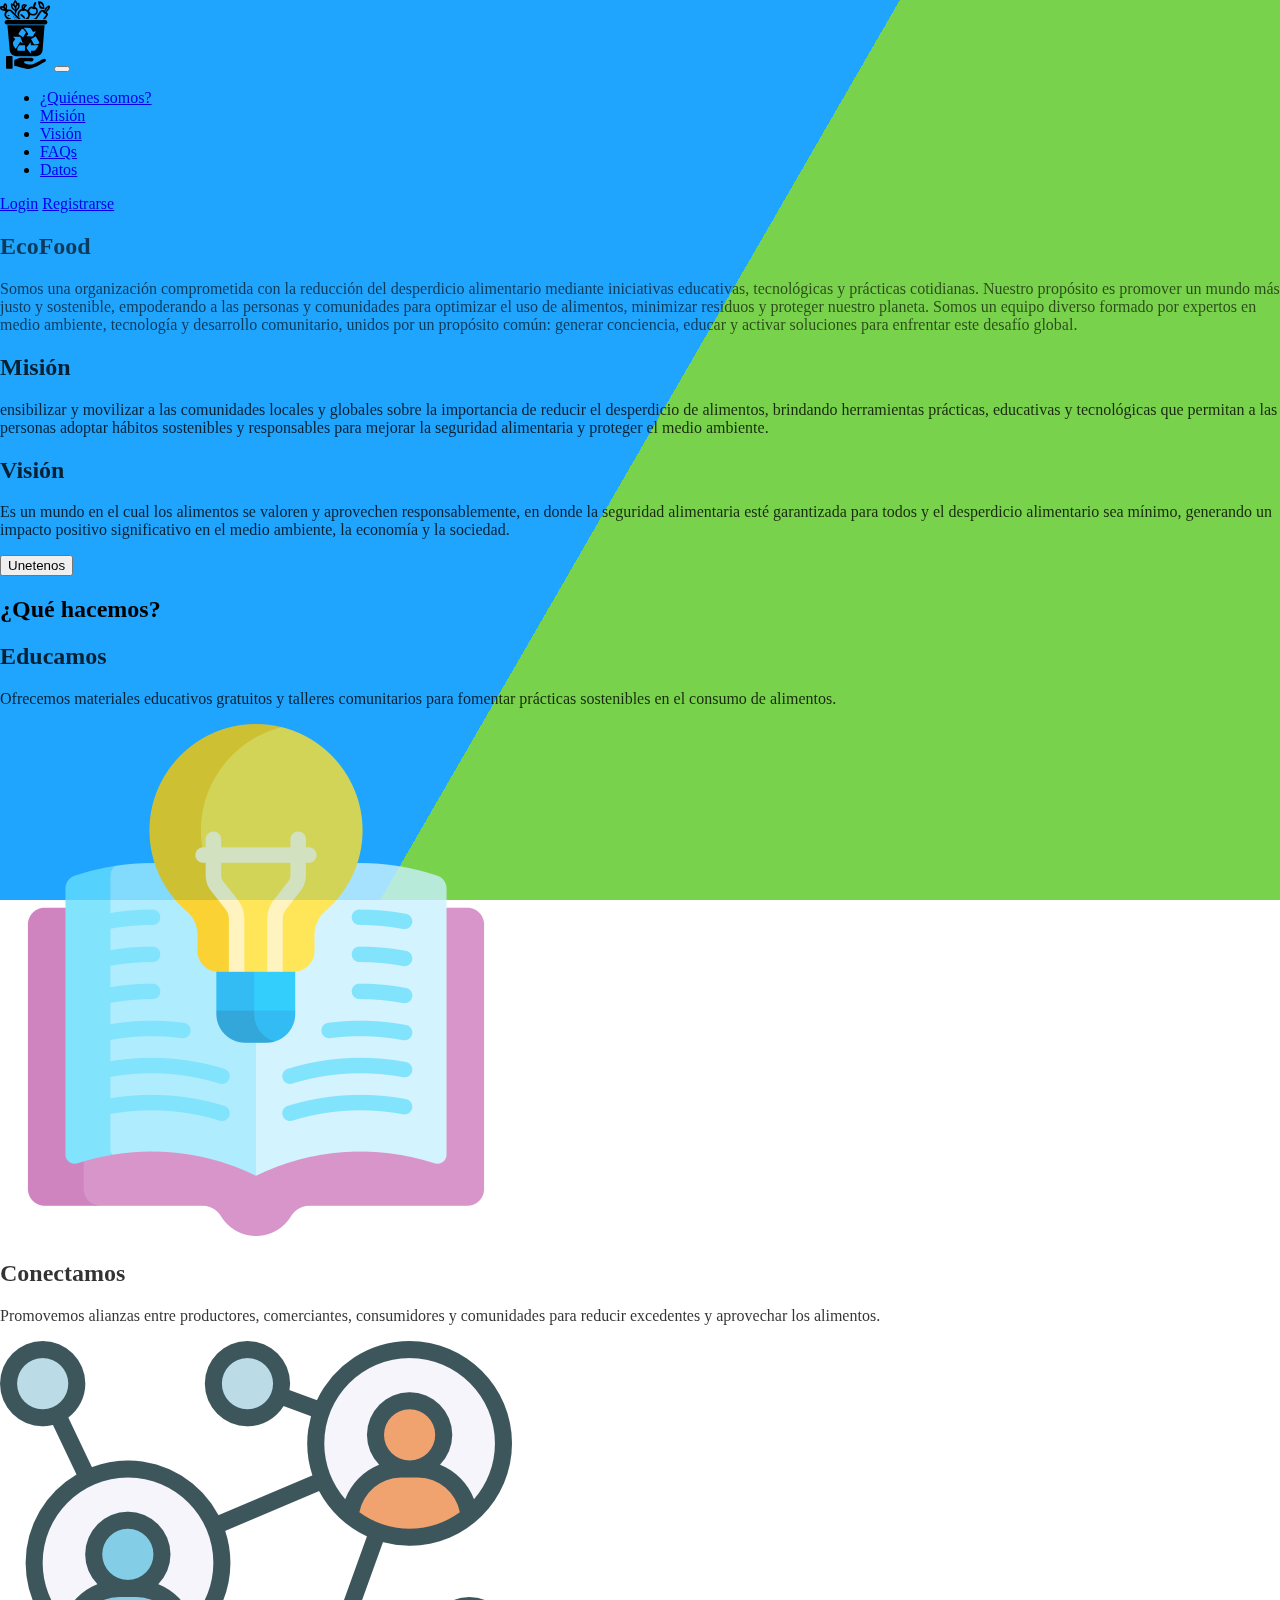
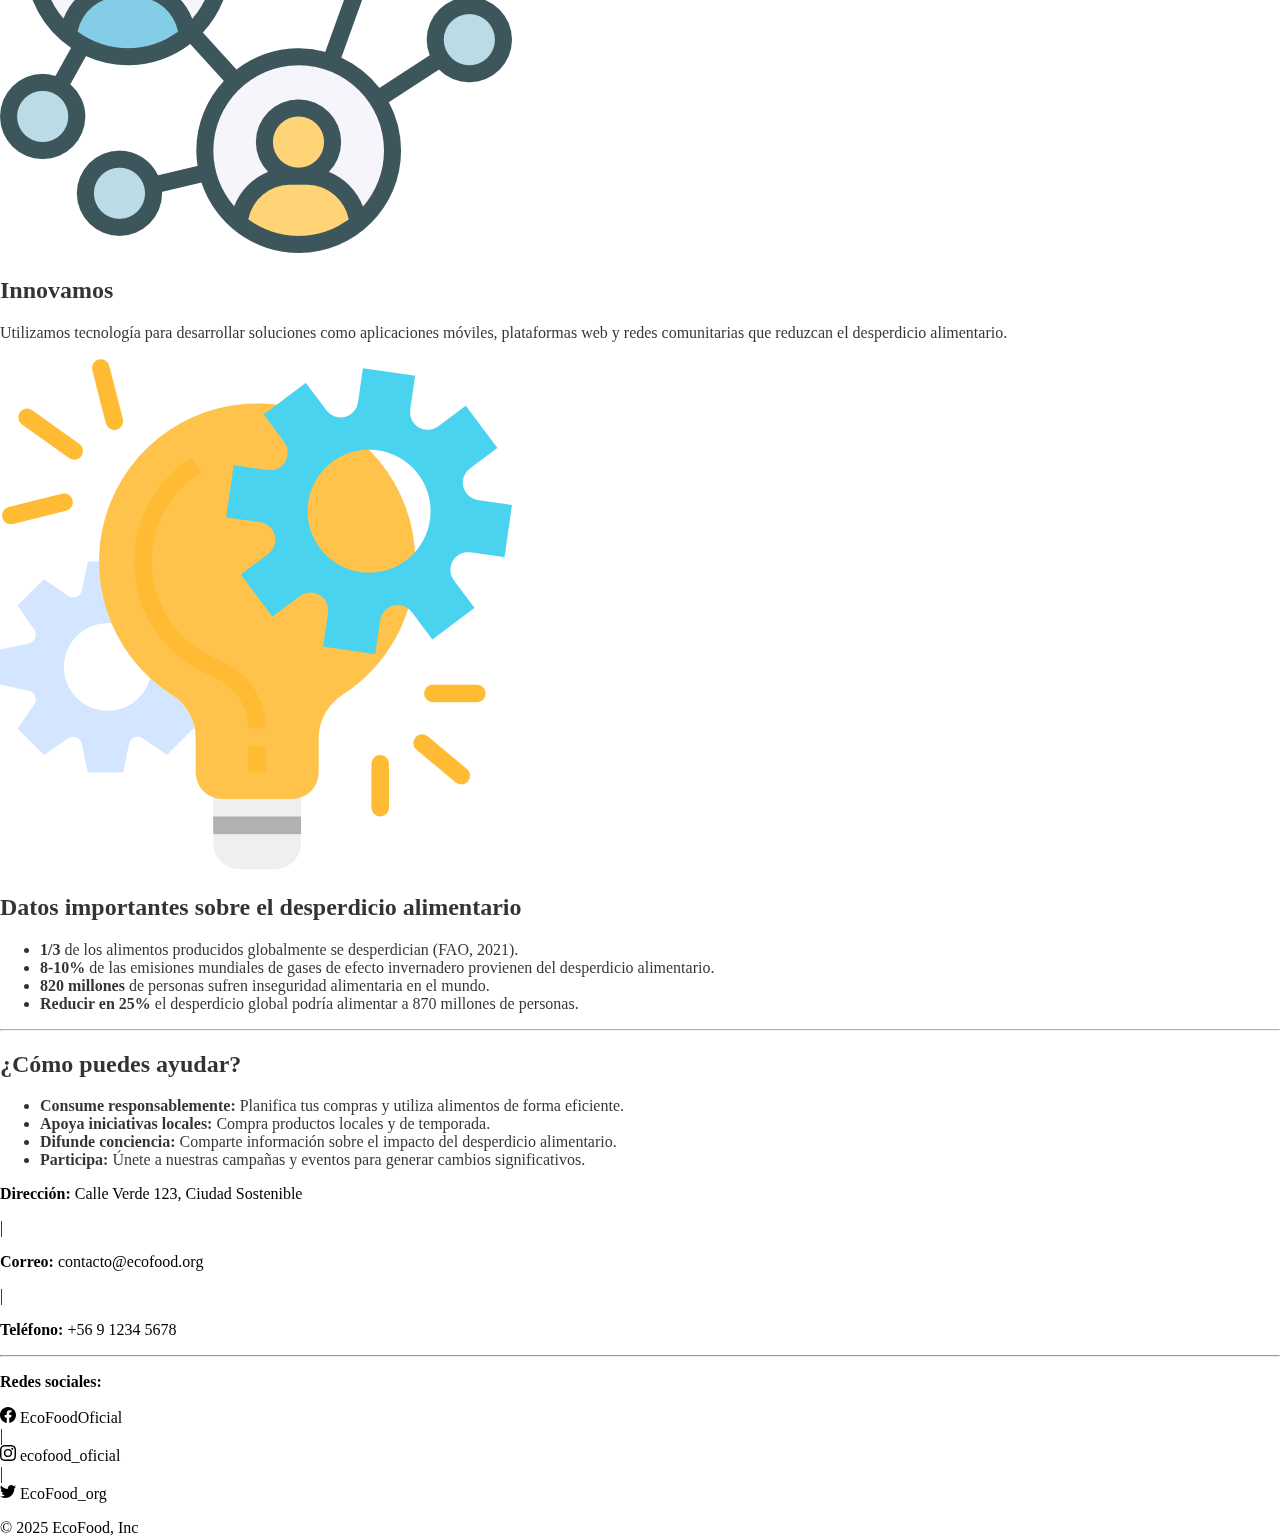
<file: index.html>
<!doctype html>
<html lang="en">
  <head>
    <meta charset="utf-8">
    <meta name="viewport" content="width=device-width, initial-scale=1">
    <title>Ecofood</title>
    <link href="https://cdn.jsdelivr.net/npm/bootstrap@5.3.6/dist/css/bootstrap.min.css" rel="stylesheet" integrity="sha384-4Q6Gf2aSP4eDXB8Miphtr37CMZZQ5oXLH2yaXMJ2w8e2ZtHTl7GptT4jmndRuHDT" crossorigin="anonymous">
    <link rel="icon" type="image/x-icon" href="assets/Logo- negro.svg">
</head>
  <body class="d-flex flex-column min-vh-100">
    <script src="https://cdn.jsdelivr.net/npm/bootstrap@5.3.6/dist/js/bootstrap.bundle.min.js" integrity="sha384-j1CDi7MgGQ12Z7Qab0qlWQ/Qqz24Gc6BM0thvEMVjHnfYGF0rmFCozFSxQBxwHKO" crossorigin="anonymous"></script>
    
    <link rel="stylesheet" href="styles.css">
    
    <section>
        <div class="bg"></div>
        <div class="bg bg2"></div>
        <div class="bg bg3"></div>
        </div>
    </section>

    <header>
        <nav class="navbar navbar-expand-lg navbar-light bg-light">
            <div class="container-fluid">
                <a class="navbar-brand" href="index.html"><img src="assets/Logo- negro.svg" alt="Logo" height="auto" width="50px" ></a>
                <button class="navbar-toggler" type="button" data-bs-toggle="collapse" data-bs-target="#navbarNav" aria-controls="#navbarNav" aria-expanded="false" aria-label="Toggle navigation">
                <span class="navbar-toggler-icon"></span>
                </button>
                <div class="collapse navbar-collapse " id="navbarNav">
                        <ul class="navbar-nav mx-auto">
                            <li class="nav-item">
                            <a class="nav-link btn btn-primary" href="#somos">¿Quiénes somos?</a>
                            </li>
                            <li class="nav-item">
                                <a class="nav-link btn btn-primary" href="#mision">Misión</a>
                            </li>
                            <li class="nav-item">
                                <a class="nav-link btn btn-primary" href="#vision">Visión</a>
                            </li>
                            <li class="nav-item">
                                <a class="nav-link btn btn-primary" href="#faq">FAQs</a>
                            </li>
                            <li class="nav-item">
                                <a class="nav-link btn btn-primary" href="#datos">Datos</a>
                            </li>
                        </ul>   
                        <section>
                    <div class="d-flex ms-auto gap-3 mt-4">
                        <a href="login.html" class="btn btn-success">Login</a>
                        <a href="register.html" class="btn btn-outline-success">Registrarse</a>
                    </div>
                </section>
                </div>
            </div>
        </nav>
    </header>

    <main class="flex-grow-1">
        <section>
            <div class="container-lg my-5 ">
            <div class="row">
                <div class="col-12">
                    <div class="card rounded-4 shadow-sm" id="somos">
                        <div class="card-body text-center">
                            <h2 class="text-success" >EcoFood</h2>
                            <p class="card-text">Somos una organización comprometida con la reducción del
                            desperdicio alimentario mediante iniciativas educativas, tecnológicas y
                            prácticas cotidianas. Nuestro propósito es promover un mundo más justo y
                            sostenible, empoderando a las personas y comunidades para optimizar el
                            uso de alimentos, minimizar residuos y proteger nuestro planeta.
                            Somos un equipo diverso formado por expertos en medio ambiente,
                            tecnología y desarrollo comunitario, unidos por un propósito común:
                            generar conciencia, educar y activar soluciones para enfrentar este desafío
                            global.</p>
                        </div>
                    </div> 
                </div>   
            </div>     
        </div>
        </section>
        
        <section>
        <div class="container-xl"> 
            <div class="row">
                <div class="col-12 col-md-6">
                    <div class="card rounded-4 shadow-sm" id="mision">
                        <div class="card-body text-center">
                            <h2 class="text-success" >Misión</h2>
                            <p class="card-text">ensibilizar y movilizar a las comunidades locales y
                            globales sobre la importancia de reducir el desperdicio de alimentos,
                            brindando herramientas prácticas, educativas y tecnológicas que permitan a
                            las personas adoptar hábitos sostenibles y responsables para mejorar la
                            seguridad alimentaria y proteger el medio ambiente.</p>
                        </div>
                    </div>
                </div>
                
                <div class="col-12 col-md-6">
                    <div class="card rounded-4 shadow-sm" id="vision">
                    <div class="card-body text-center ">
                        <h2 class="text-success">Visión</h2>
                        <p class="card-text">Es un mundo en el cual los alimentos se valoren y
                        aprovechen responsablemente, en donde la seguridad alimentaria esté
                        garantizada para todos y el desperdicio alimentario sea mínimo, generando
                        un impacto positivo significativo en el medio ambiente, la economía y la
                        sociedad.</p>
                    </div>  
                    </div>    
                </div> 
            
            </div>
        </div>
        </section>

        <div class="container my-5">
            <div class="row">
                <div class="col text-center">
                    <button type="button" class="btn btn-success btn-lg">Unetenos</button>
                </div>
            </div>
        </div>
        

        <section>
        <div class="container-xl my-5 py-4 bg-light rounded-4 shadow-sm" id="faq">
    <h2 class="text-center mb-4 text-success">¿Qué hacemos?</h2>
    <div class="row g-4">
        <div class="col-12 col-md-6 col-lg-4">
            <div class="card h-100 border-0 rounded-4 shadow-sm">
                <div class="card-body text-center">
                    <h2 class="h4 text-primary">Educamos</h2>
                    <p class="card-text">Ofrecemos materiales educativos gratuitos y talleres comunitarios para fomentar prácticas sostenibles en el consumo de alimentos.</p>
                    <img class="card-img-bottom img-fluid mt-3" src="assets/knowledge.png" alt="educamos">
                </div>
            </div>
        </div>
        <div class="col-12 col-md-6 col-lg-4">
            <div class="card h-100 border-0 rounded-4 shadow-sm">
                <div class="card-body text-center">
                    <h2 class="h4 text-primary">Conectamos</h2>
                    <p class="card-text">Promovemos alianzas entre productores, comerciantes, consumidores y comunidades para reducir excedentes y aprovechar los alimentos.</p>
                    <img class="card-img-bottom img-fluid mt-3" src="assets/networking.png" alt="conectamos">
                </div>
            </div>
        </div>
        <div class="col-12 col-md-6 col-lg-4">
            <div class="card h-100 border-0 rounded-4 shadow-sm">
                <div class="card-body text-center">
                    <h2 class="h4 text-primary">Innovamos</h2>
                    <p class="card-text">Utilizamos tecnología para desarrollar soluciones como aplicaciones móviles, plataformas web y redes comunitarias que reduzcan el desperdicio alimentario.</p>
                    <img class="card-img-bottom img-fluid mt-3" src="assets/project-management.png" alt="innovamos">
                </div>
            </div>
        </div>
    </div>
</div>

        </section>
        <section class="my-4" id="datos">
            <div class="container-lg w-90 text-center py-4 shadow-sm bg-light rounded-4" id="datosraros"">
                <h2 class="mb-3 text-success">Datos importantes sobre el desperdicio alimentario</h2>
                <ul class="list-unstyled">
                    <li class="mb-2"><strong>1/3</strong> de los alimentos producidos globalmente se desperdician (FAO, 2021).</li>
                    <li class="mb-2"><strong>8-10%</strong> de las emisiones mundiales de gases de efecto invernadero provienen del desperdicio alimentario.</li>
                    <li class="mb-2"><strong>820 millones</strong> de personas sufren inseguridad alimentaria en el mundo.</li>
                    <li class="mb-2"><strong>Reducir en 25%</strong> el desperdicio global podría alimentar a 870 millones de personas.</li>
                </ul>
                <hr class="my-4">

                <h2 class="mb-3 text-success">¿Cómo puedes ayudar?</h2>
                <ul class="list-unstyled">
                    <li class="mb-2"><strong>Consume responsablemente:</strong> Planifica tus compras y utiliza alimentos de forma eficiente.</li>
                    <li class="mb-2"><strong>Apoya iniciativas locales:</strong> Compra productos locales y de temporada.</li>
                    <li class="mb-2"><strong>Difunde conciencia:</strong> Comparte información sobre el impacto del desperdicio alimentario.</li>
                    <li class="mb-2"><strong>Participa:</strong> Únete a nuestras campañas y eventos para generar cambios significativos.</li>
                </ul>
            </div>
        </section>



       
    </main>

    <footer class="py-3 bg-dark text-light">
    <div class="text-center">
        <div class="d-flex justify-content-center gap-3">
        <p><strong>Dirección:</strong> Calle Verde 123, Ciudad Sostenible</p>|
        <p><strong>Correo:</strong> <a class="text-light">contacto@ecofood.org</a></p>|
        <p><strong>Teléfono:</strong> <a class="text-light">+56 9 1234 5678</a></p>
        </div>
    </div>
    <hr>
    <div class="text-center mt-3">
        <p><strong>Redes sociales:</strong></p>
        <div class="d-flex justify-content-center gap-3">
            <div class="text-light mx-2">
                <svg xmlns="http://www.w3.org/2000/svg" width="16" height="16" fill="currentColor" class="bi bi-facebook" viewBox="0 0 16 16">
                <path d="M16 8.049c0-4.446-3.582-8.05-8-8.05C3.58 0-.002 3.603-.002 8.05c0 4.017 2.926 7.347 6.75 7.951v-5.625h-2.03V8.05H6.75V6.275c0-2.017 1.195-3.131 3.022-3.131.876 0 1.791.157 1.791.157v1.98h-1.009c-.993 0-1.303.621-1.303 1.258v1.51h2.218l-.354 2.326H9.25V16c3.824-.604 6.75-3.934 6.75-7.951"/>
                </svg>
                <span class="ms-2">EcoFoodOficial</span>
            </div>|

            <div class="text-light mx-2">
                <svg xmlns="http://www.w3.org/2000/svg" width="16" height="16" fill="currentColor" class="bi bi-instagram" viewBox="0 0 16 16">
                <path d="M8 0C5.829 0 5.556.01 4.703.048 3.85.088 3.269.222 2.76.42a3.9 3.9 0 0 0-1.417.923A3.9 3.9 0 0 0 .42 2.76C.222 3.268.087 3.85.048 4.7.01 5.555 0 5.827 0 8.001c0 2.172.01 2.444.048 3.297.04.852.174 1.433.372 1.942.205.526.478.972.923 1.417.444.445.89.719 1.416.923.51.198 1.09.333 1.942.372C5.555 15.99 5.827 16 8 16s2.444-.01 3.298-.048c.851-.04 1.434-.174 1.943-.372a3.9 3.9 0 0 0 1.416-.923c.445-.445.718-.891.923-1.417.197-.509.332-1.09.372-1.942C15.99 10.445 16 10.173 16 8s-.01-2.445-.048-3.299c-.04-.851-.175-1.433-.372-1.941a3.9 3.9 0 0 0-.923-1.417A3.9 3.9 0 0 0 13.24.42c-.51-.198-1.092-.333-1.943-.372C10.443.01 10.172 0 7.998 0zm-.717 1.442h.718c2.136 0 2.389.007 3.232.046.78.035 1.204.166 1.486.275.373.145.64.319.92.599s.453.546.598.92c.11.281.24.705.275 1.485.039.843.047 1.096.047 3.231s-.008 2.389-.047 3.232c-.035.78-.166 1.203-.275 1.485a2.5 2.5 0 0 1-.599.919c-.28.28-.546.453-.92.598-.28.11-.704.24-1.485.276-.843.038-1.096.047-3.232.047s-2.39-.009-3.233-.047c-.78-.036-1.203-.166-1.485-.276a2.5 2.5 0 0 1-.92-.598 2.5 2.5 0 0 1-.6-.92c-.109-.281-.24-.705-.275-1.485-.038-.843-.046-1.096-.046-3.233s.008-2.388.046-3.231c.036-.78.166-1.204.276-1.486.145-.373.319-.64.599-.92s.546-.453.92-.598c.282-.11.705-.24 1.485-.276.738-.034 1.024-.044 2.515-.045zm4.988 1.328a.96.96 0 1 0 0 1.92.96.96 0 0 0 0-1.92m-4.27 1.122a4.109 4.109 0 1 0 0 8.217 4.109 4.109 0 0 0 0-8.217m0 1.441a2.667 2.667 0 1 1 0 5.334 2.667 2.667 0 0 1 0-5.334"/>
                </svg>
                <span class="ms-2">ecofood_oficial</span>
            </div>|

            <div class="text-light mx-2">
                <svg xmlns="http://www.w3.org/2000/svg" width="16" height="16" fill="currentColor" class="bi bi-twitter" viewBox="0 0 16 16">
                <path d="M5.026 15c6.038 0 9.341-5.003 9.341-9.334q.002-.211-.006-.422A6.7 6.7 0 0 0 16 3.542a6.7 6.7 0 0 1-1.889.518 3.3 3.3 0 0 0 1.447-1.817 6.5 6.5 0 0 1-2.087.793A3.286 3.286 0 0 0 7.875 6.03a9.32 9.32 0 0 1-6.767-3.429 3.29 3.29 0 0 0 1.018 4.382A3.3 3.3 0 0 1 .64 6.575v.045a3.29 3.29 0 0 0 2.632 3.218 3.2 3.2 0 0 1-.865.115 3 3 0 0 1-.614-.057 3.28 3.28 0 0 0 3.067 2.277A6.6 6.6 0 0 1 .78 13.58a6 6 0 0 1-.78-.045A9.34 9.34 0 0 0 5.026 15"/>
                </svg>
                <span class="ms-2">EcoFood_org</span>
            </div>
        </div>

    </div>

    <p class="text-center mt-4">&copy; 2025 EcoFood, Inc</p>
    </footer>

</body>
</html>
</file>
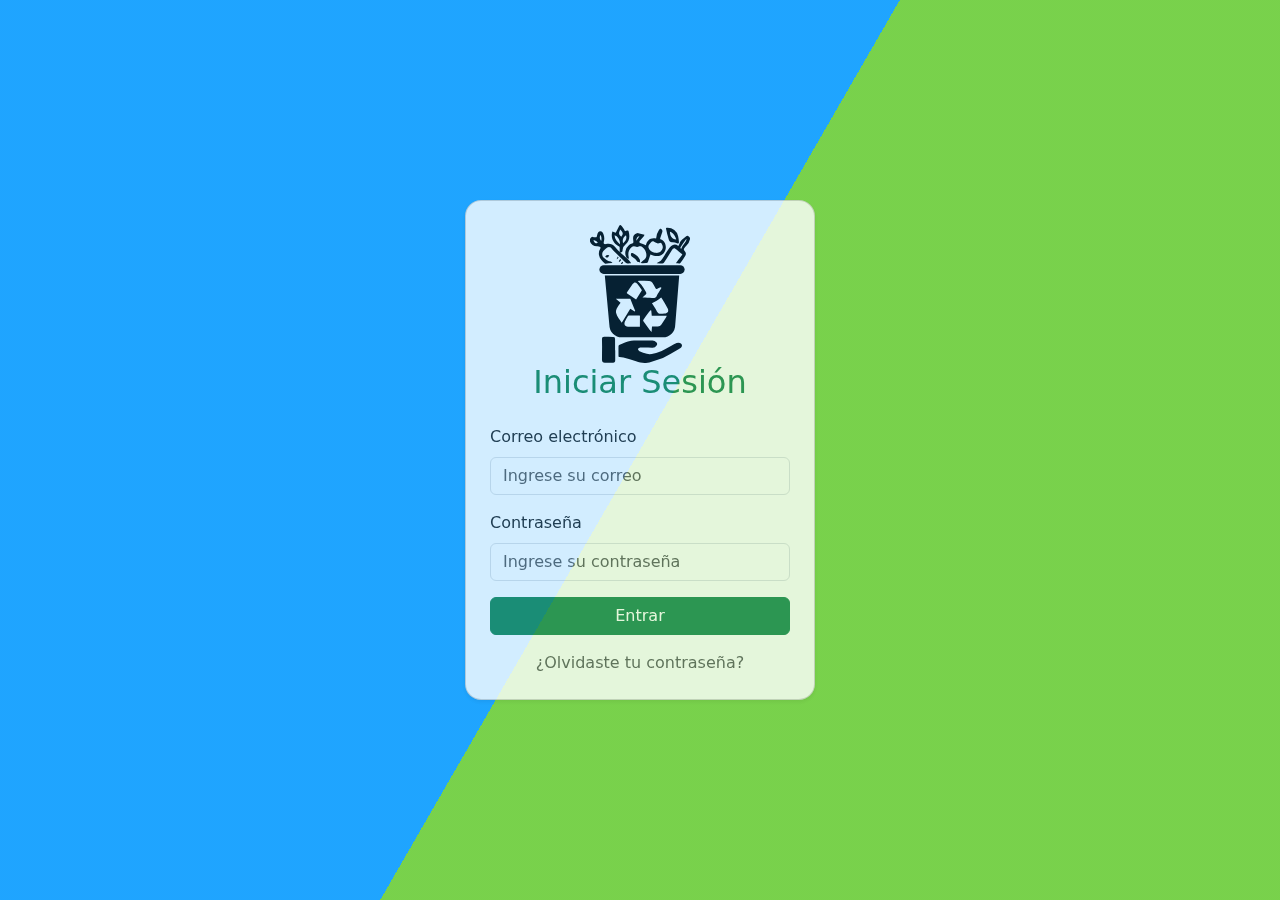
<file: login.html>
<!DOCTYPE html>
<html lang="es">
<head>
    <meta charset="UTF-8">
    <meta name="viewport" content="width=device-width, initial-scale=1">
    <title>Login</title>
    <link href="https://cdn.jsdelivr.net/npm/bootstrap@5.3.6/dist/css/bootstrap.min.css" rel="stylesheet">
    <link rel="stylesheet" href="styles.css">
</head>
<body>
    <link rel="stylesheet" href="styles.css">
    <script src="https://cdn.jsdelivr.net/npm/bootstrap@5.3.6/dist/js/bootstrap.bundle.min.js"></script>
    <section>
        <div class="bg"></div>
        <div class="bg bg2"></div>
        <div class="bg bg3"></div>
        </div>
    </section>

    <div class="container d-flex justify-content-center align-items-center vh-100">
        <div class="card  rounded-4 shadow-sm p-4" style="width: 350px;">
            <a href="index.html" class="text-center"><img src="assets/Logo- negro.svg" alt="ni idea que es alt" width="100px"></a>
            <h2 class="text-center text-success mb-4">Iniciar Sesión</h2>
            <form>
                <div class="mb-3">
                    <label for="email" class="form-label">Correo electrónico</label>
                    <input type="email" class="form-control" id="email" placeholder="Ingrese su correo" required>
                </div>
                <div class="mb-3">
                    <label for="password" class="form-label">Contraseña</label>
                    <input type="password" class="form-control" id="password" placeholder="Ingrese su contraseña" required>
                </div>
                <button type="submit" class="btn btn-success w-100">Entrar</button>
            </form>
            <div class="text-center mt-3">
                <a href="#" class="text-decoration-none text-muted">¿Olvidaste tu contraseña?</a>
            </div>
        </div>
    </div>

    
</body>
</html>
</file>
<file: styles.css>
.card {
    opacity: .8;
}

.container-lg {
    opacity: .8;
}

/*Profe, encontre el fondo animado por ahi pero esta pulento asi que lo dejare 10-4*/
html {
  height:100%;
}

body {
  margin:0;
}

.bg {
  animation:slide 3s ease-in-out infinite alternate;
  background-image: linear-gradient(-60deg, #6c3 50%, #09f 50%);
  bottom:0;
  left:-50%;
  opacity:.5;
  position:fixed;
  right:-50%;
  top:0;
  z-index:-1;
}

.bg2 {
  animation-direction:alternate-reverse;
  animation-duration:4s;
}

.bg3 {
  animation-duration:5s;
}

.content {
  background-color:rgba(255,255,255,.8);
  border-radius:.25em;
  box-shadow:0 0 .25em rgba(0,0,0,.25);
  box-sizing:border-box;
  left:50%;
  padding:10vmin;
  position:fixed;
  text-align:center;
  top:50%;
  transform:translate(-50%, -50%);
}

h1 {
  font-family:monospace;
}

@keyframes slide {
  0% {
    transform:translateX(-25%);
  }
  100% {
    transform:translateX(25%);
  }
}
</file>
